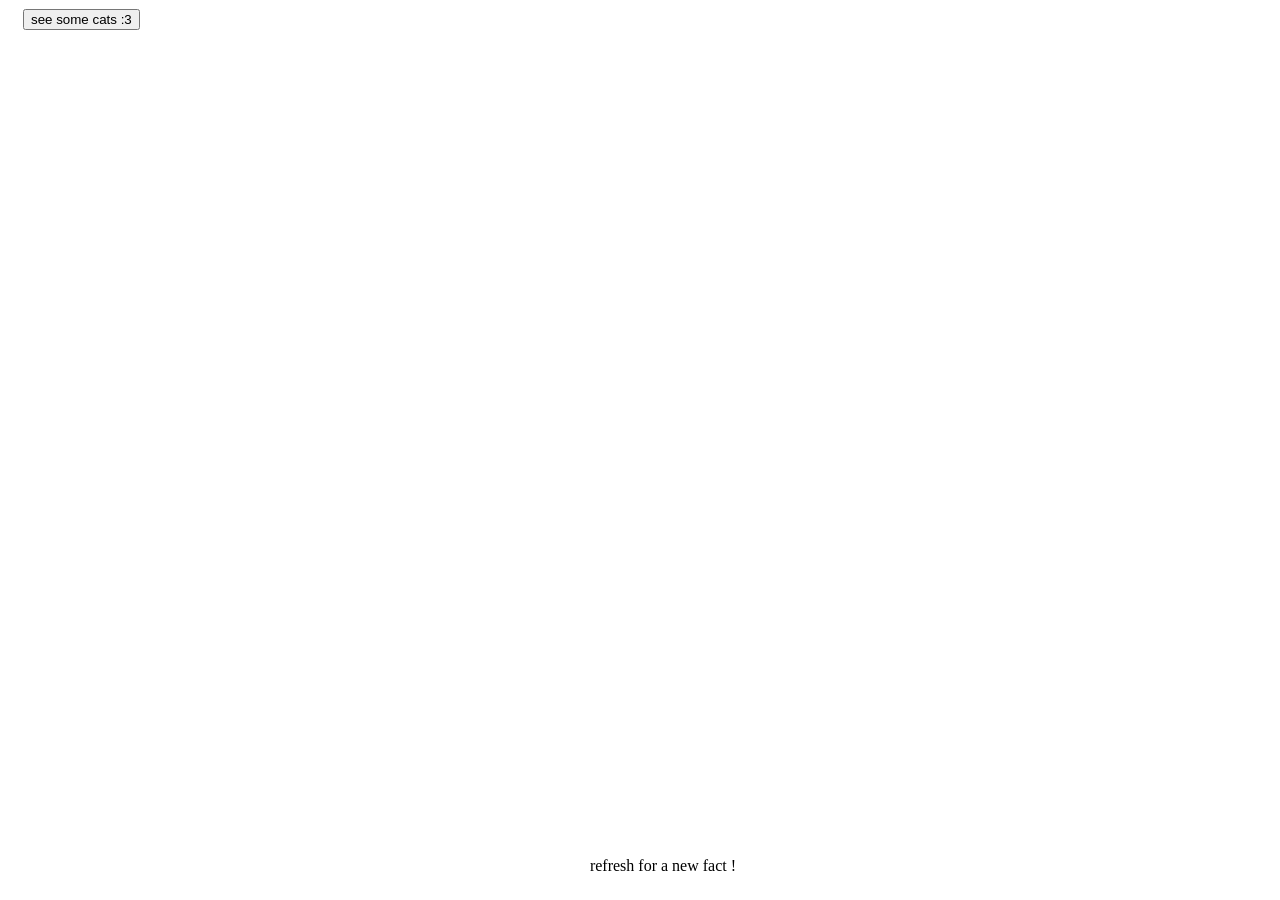
<file: index.html>
<!DOCTYPE html>
<html>
  <head>
    <meta charset="UTF-8">
    <title>Random Fun Fact</title>
    <script src="script.js" defer></script>
  </head>
  <body style="padding: 15px;">
    <button style="position: absolute; top: 1vh; text-align: center;">see some cats :3</button>
  </body>
  <footer style="position: absolute; bottom: 1vh; width: 100%; text-align: center;">
    <p>refresh for a new fact !</p>
  </footer>
</html>
</file>
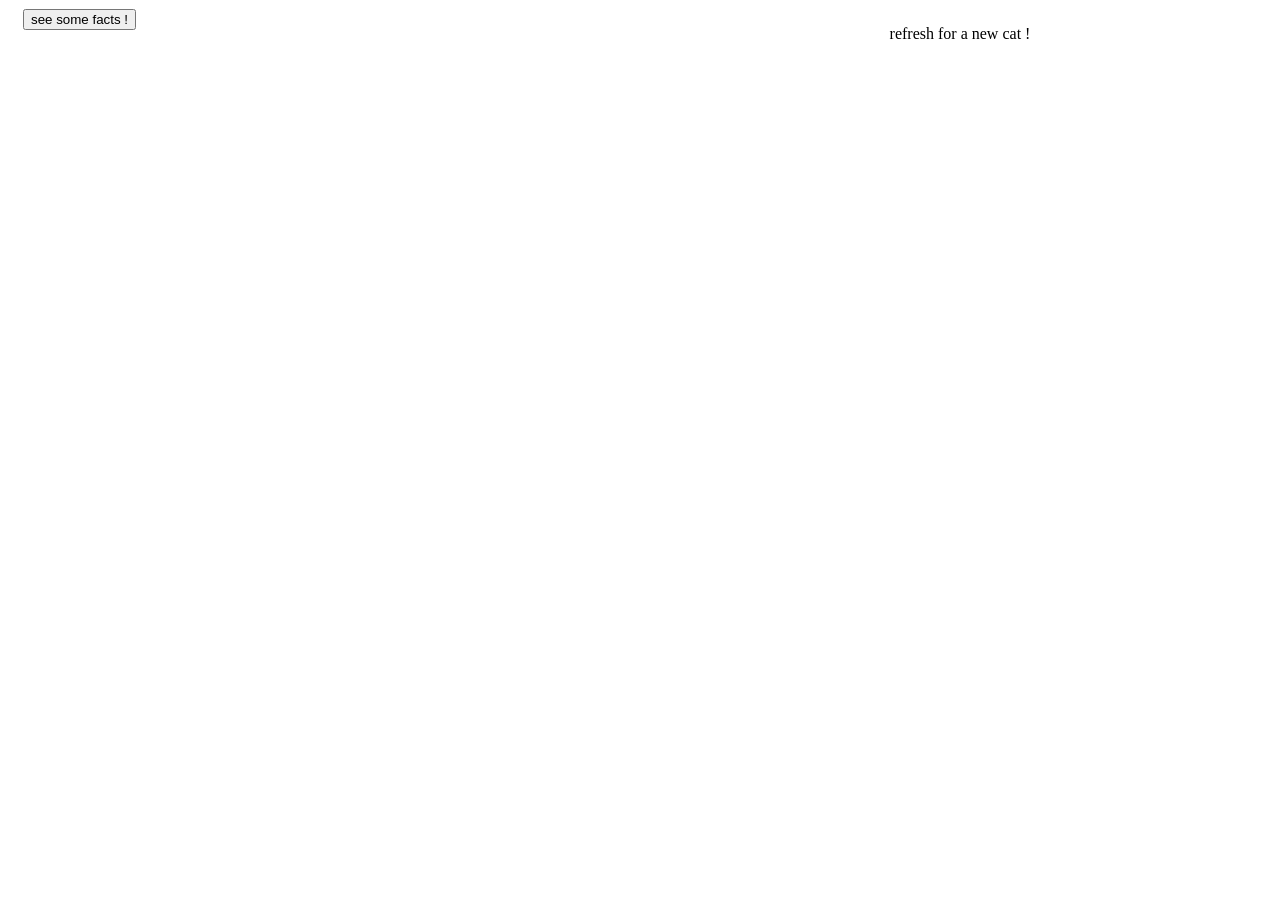
<file: catIndex.html>
<!DOCTYPE html>
<html>
  <head>
    <meta charset="UTF-8">
    <title>Random Fun Fact</title>
    <script src="catScript.js" defer></script>
  </head>
  <body style="padding: 15px;">
        <button style="position: absolute; top: 1vh; text-align: center;">see some facts !</button>
  </body>
  <footer style="position: absolute; top: 1vh; left: 50%; width: 50%; text-align: center;">
    <p>refresh for a new cat !</p>
  </footer>
</html>
</file>
